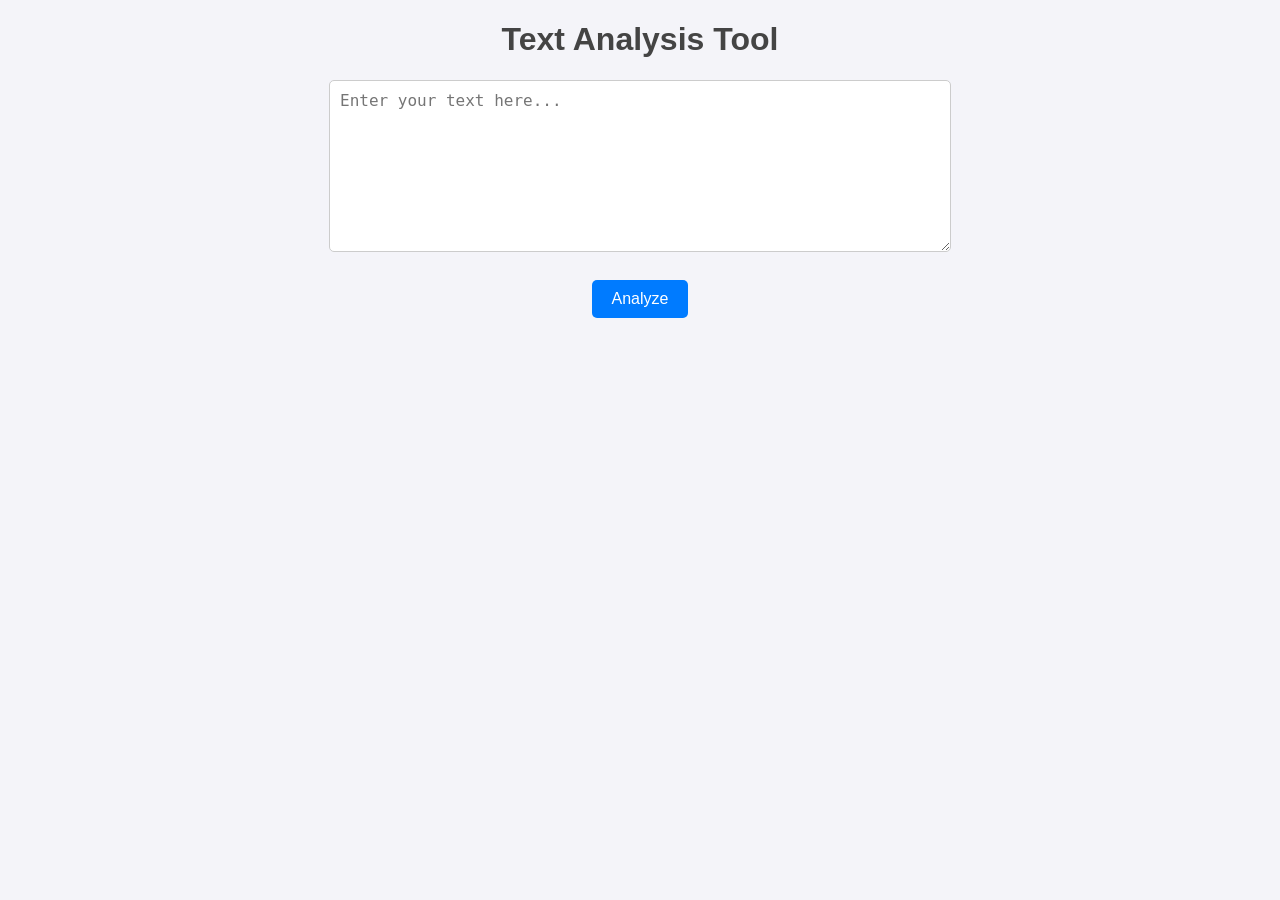
<file: templates/index.html>
<!DOCTYPE html>
<html lang="en">
<head>
    <meta charset="UTF-8">
    <meta name="viewport" content="width=device-width, initial-scale=1.0">
    <title>Text Analysis</title>
    <link rel="stylesheet" href="/static/styles.css">
</head>
<body>
    <h1>Text Analysis Tool</h1>
    <form action="/analyze" method="post">
        <textarea name="text" rows="10" cols="50" placeholder="Enter your text here..."></textarea><br>
        <button type="submit">Analyze</button>
    </form>
</body>
</html>
</file>
<file: static/styles.css>
/* styles.css */
body {
    font-family: Arial, sans-serif;
    margin: 0;
    padding: 0;
    background-color: #f4f4f9;
    color: #333;
}

h1 {
    text-align: center;
    color: #444;
}

form {
    display: flex;
    flex-direction: column;
    align-items: center;
    margin-top: 20px;
}

textarea {
    width: 80%;
    max-width: 600px;
    height: 150px;
    margin-bottom: 10px;
    padding: 10px;
    border: 1px solid #ccc;
    border-radius: 5px;
    font-size: 16px;
}

button {
    background-color: #007BFF;
    color: white;
    border: none;
    padding: 10px 20px;
    border-radius: 5px;
    cursor: pointer;
    font-size: 16px;
}

button:hover {
    background-color: #0056b3;
}

ul {
    margin: 20px auto;
    padding: 10px;
    max-width: 600px;
    background-color: #fff;
    border: 1px solid #ddd;
    border-radius: 5px;
    box-shadow: 0 2px 4px rgba(0, 0, 0, 0.1);
}

li {
    font-size: 16px;
    line-height: 1.5;
    padding: 5px 0;
    border-bottom: 1px solid #eee;
}

li:last-child {
    border-bottom: none;
}

h2 {
    text-align: center;
    color: #555;
    margin-top: 20px;
}

/* Botón de regreso */
a {
    margin-top: 30px;
    font-size: 16px;
    font-weight: bold;
}

a:hover {
    color: #0056b3;
}
</file>
